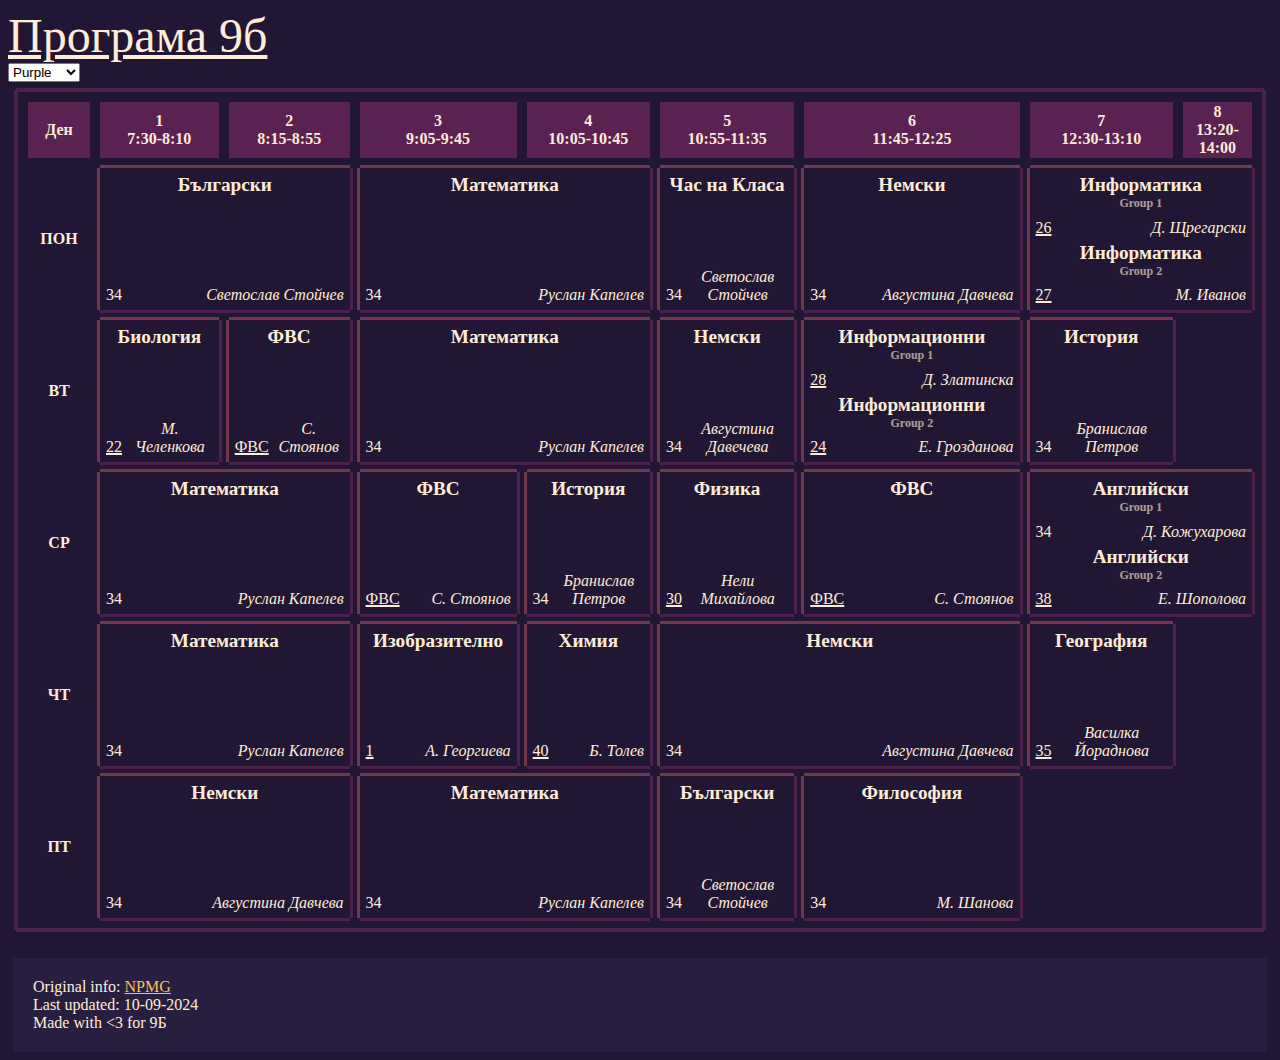
<file: Time Table.html>
<!DOCTYPE html>
<html>
<meta charset="UTF-8"> 
<link rel="stylesheet" href="./style.css">
<body>
<div class="time-table-class-name">Програма 9б</div>
<select id="style-switcher">
	    <option value="style.css">Purple</option>
	<option value="theme 4-2.css">Purple 2</option>
	<option value="theme 3-2.css">Green</option>
	<option value="theme 5-1.css">Green 2</option>
	<option value="theme 1-3.css">Blue</option>
</select>
<script src="theme-switcher.js"></script>
<div class="time-table-container">
	<table class="time-table">
		<thead>
			<tr>
				<th class="day">Ден</th>
				<th>
					<div class="crazy">
						1<br>7:30-8:10
					</div>
				</th>
				<th>
					<div class="crazy">
						2<br>8:15-8:55
					</div>
				</th>
				<th>3<br>9:05-9:45</th>
				<th>4<br>10:05-10:45</th>
				<th>5<br>10:55-11:35</th>
				<th>6<br>11:45-12:25</th>
				<th>7<br>12:30-13:10</th>
				<th>8<br>13:20-14:00</th>
			</tr>
		</thead>
		<tbody>
			<tr>
				<th>ПОН</th>
				<td colspan="2">
					<div class="lesson">
						<div class="lesson-subject">
							Български
						</div>
						<div class="lesson-info">
							<div class="lesson-room">
								34
							</div>
							<div class="lesson-teacher">
								Светослав Стойчев
							</div>
						</div>
					</div>
				</td>
				<td colspan="2">
					<div class="lesson">
						<div class="lesson-subject">
							Математика
						</div>
						<div class="lesson-info">
							<div class="lesson-room">
								34
							</div>
							<div class="lesson-teacher">
								Руслан Капелев
							</div>
						</div>
					</div>
				</td>
				<td>
					<div class="lesson">
						<div class="lesson-subject">
							Час на Класа
						</div>
						<div class="lesson-info">
							<div class="lesson-room">
								34
							</div>
							<div class="lesson-teacher">
								Светослав Стойчев
							</div>
						</div>
					</div>
				</td>
				<td>
					<div class="lesson">
						<div class="lesson-subject">
							Немски
						</div>
						<div class="lesson-info">
							<div class="lesson-room">
								34
							</div>
							<div class="lesson-teacher">
								Августина Давчева
							</div>
						</div>
					</div>
				</td>
				<td colspan="2">
					<div class="lesson">
						<div class="lesson-subject">
							Информатика<br><div class="group-text">Group 1</div>
						</div>
						<div class="lesson-info">
							<div class="lesson-room diff">
								26
							</div>
							<div class="lesson-teacher">
								Д. Щрегарски
							</div>
						</div>
						<div class="lesson-subject top-padding">
							Информатика<br><div class="group-text">Group 2</div>
						</div>
						<div class="lesson-info">
							<div class="lesson-room diff">
								27
							</div>
							<div class="lesson-teacher">
								М. Иванов
							</div>
						</div>
					</div>
				</td>
			</tr>
			<tr>
				<th>ВТ </th>
				<td>
					<div class="lesson">
						<div class="lesson-subject">
							Биология
						</div>
						<div class="lesson-info">
							<div class="lesson-room diff">
								22
							</div>
							<div class="lesson-teacher">
								М. Челенкова
							</div>
						</div>
					</div>
				</td>
				<td>
					<div class="lesson">
						<div class="lesson-subject">
							ФВС
						</div>
						<div class="lesson-info">
							<div class="lesson-room diff">
								ФВС
							</div>
							<div class="lesson-teacher">
								С. Стоянов
							</div>
						</div>
					</div>
				</td>
				<td colspan="2">
					<div class="lesson">
						<div class="lesson-subject">
							Математика
						</div>
						<div class="lesson-info">
							<div class="lesson-room">
								34
							</div>
							<div class="lesson-teacher">
								Руслан Капелев
							</div>
						</div>
					</div>
				</td>
				<td>
					<div class="lesson">
						<div class="lesson-subject">
							Немски
						</div>
						<div class="lesson-info">
							<div class="lesson-room">
								34
							</div>
							<div class="lesson-teacher">
								Августина Давечева
							</div>
						</div>
					</div>
				</td>
				<td>
					<div class="lesson">
						<div class="lesson-subject">
							Информационни<br><div class="group-text">Group 1</div>
						</div>
						<div class="lesson-info">
							<div class="lesson-room diff">
								28
							</div>
							<div class="lesson-teacher">
								Д. Златинска
							</div>
						</div>
						<div class="lesson-subject top-padding">
							Информационни<br><div class="group-text">Group 2</div>
						</div>
						<div class="lesson-info">
							<div class="lesson-room diff">
								24
							</div>
							<div class="lesson-teacher">
								Е. Грозданова
							</div>
						</div>
					</div>
				</td>
				<td>
					<div class="lesson">
						<div class="lesson-subject">
							История
						</div>
						<div class="lesson-info">
							<div class="lesson-room">
								34
							</div>
							<div class="lesson-teacher">
								Бранислав Петров
							</div>
						</div>
					</div>
				</td>
			</tr>
			<tr>
				<th>СР</th>
				<td colspan="2">
					<div class="lesson">
						<div class="lesson-subject">
							Математика
						</div>
						<div class="lesson-info">
							<div class="lesson-room">
								34
							</div>
							<div class="lesson-teacher">
								Руслан Капелев
							</div>
						</div>
					</div>
				</td>
				<td>
					<div class="lesson">
						<div class="lesson-subject">
							ФВС
						</div>
						<div class="lesson-info">
							<div class="lesson-room diff">
								ФВС
							</div>
							<div class="lesson-teacher">
								С. Стоянов
							</div>
						</div>
					</div>
				</td>
				<td>
					<div class="lesson">
						<div class="lesson-subject">
							История
						</div>
						<div class="lesson-info">
							<div class="lesson-room">
								34
							</div>
							<div class="lesson-teacher">
								Бранислав Петров
							</div>
						</div>
					</div>
				</td>
				<td>
					<div class="lesson">
						<div class="lesson-subject">
							Физика
						</div>
						<div class="lesson-info">
							<div class="lesson-room diff">
								30
							</div>
							<div class="lesson-teacher">
								Нели Михайлова
							</div>
						</div>
					</div>
				</td>
				<td>
					<div class="lesson">
						<div class="lesson-subject">
							ФВС
						</div>
						<div class="lesson-info">
							<div class="lesson-room diff">
								ФВС
							</div>
							<div class="lesson-teacher">
								С. Стоянов
							</div>
						</div>
					</div>
				</td>
				<td colspan="2">
					<div class="lesson">
						<div class="lesson-subject">
							Английски<br><div class="group-text">Group 1</div>
						</div>
						<div class="lesson-info">
							<div class="lesson-room">
								34
							</div>
							<div class="lesson-teacher">
								Д. Кожухарова
							</div>
						</div>
						<div class="lesson-subject top-padding">
							Английски<br><div class="group-text">Group 2</div>
						</div>
						<div class="lesson-info">
							<div class="lesson-room diff">
								38
							</div>
							<div class="lesson-teacher">
								Е. Шополова
							</div>
						</div>
					</div>
				</td>
			</tr>
			<tr>
				<th>ЧТ</th>
				<td colspan="2">
					<div class="lesson">
						<div class="lesson-subject">
							Математика
						</div>
						<div class="lesson-info">
							<div class="lesson-room">
								34
							</div>
							<div class="lesson-teacher">
								Руслан Капелев
							</div>
						</div>
					</div>
				</td>
				<td>
					<div class="lesson">
						<div class="lesson-subject">
							Изобразително
						</div>
						<div class="lesson-info">
							<div class="lesson-room diff">
								1
							</div>
							<div class="lesson-teacher">
								А. Георгиева
							</div>
						</div>
					</div>
				</td>
				<td>
					<div class="lesson">
						<div class="lesson-subject">
							Химия
						</div>
						<div class="lesson-info">
							<div class="lesson-room diff">
								40
							</div>
							<div class="lesson-teacher">
								Б. Толев
							</div>
						</div>
					</div>
				</td>
				<td colspan="2">
					<div class="lesson">
						<div class="lesson-subject">
							Немски
						</div>
						<div class="lesson-info">
							<div class="lesson-room">
								34
							</div>
							<div class="lesson-teacher">
								Августина Давчева
							</div>
						</div>
					</div>
				</td>
				<td>
					<div class="lesson">
						<div class="lesson-subject">
							География
						</div>
						<div class="lesson-info">
							<div class="lesson-room diff">
								35
							</div>
							<div class="lesson-teacher">
								Василка Йораднова
							</div>
						</div>
					</div>
				</td>
			</tr>
			<tr>
				<th>ПТ</th>
				<td colspan="2">
					<div class="lesson">
						<div class="lesson-subject">
							Немски
						</div>
						<div class="lesson-info">
							<div class="lesson-room">
								34
							</div>
							<div class="lesson-teacher">
								Августина Давчева
							</div>
						</div>
					</div>
				</td>
				<td colspan="2">
					<div class="lesson">
						<div class="lesson-subject">
							Математика
						</div>
						<div class="lesson-info">
							<div class="lesson-room">
								34
							</div>
							<div class="lesson-teacher">
								Руслан Капелев
							</div>
						</div>
					</div></td>
				<td>
					<div class="lesson">
						<div class="lesson-subject">
							Български
						</div>
						<div class="lesson-info">
							<div class="lesson-room">
								34
							</div>
							<div class="lesson-teacher">
								Светослав Стойчев
							</div>
						</div>
					</div></td>
				<td>
					<div class="lesson">
						<div class="lesson-subject">
							Философия
						</div>
						<div class="lesson-info">
							<div class="lesson-room">
								34
							</div>
							<div class="lesson-teacher">
								М. Шанова
							</div>
						</div>
					</div>
				</td>
			</tr>
		</tbody>
	</table>
</div>

<div class="footer">
	Original info: <a href="https://npmg.edupage.org/timetable/" target="_blank">NPMG</a><br>
	Last updated: 10-09-2024<br>
	Made with &lt;3 for 9Б
</div>
</body>
</html>
</file>
<file: style.css>
:root {
  --content-text-color: #ffecd6;
  --content-link-color: #ffbd61;
  --content-visited-link-color: #fca23c;
  --article-background-color: #211735;
  --article-lighter-background-color: #281e3f;
  --article-border-color: #4e204c;
  --button-background-color: #12121a;
  --button-selected-background-color: var(--article-background-color);
  --button-top-border-color: #73374e;
  --button-left-border-color: var(--button-top-border-color);
  --button-bottom-border-color: #4e204c;
  --button-right-border-color: var(--button-bottom-border-color);
  --button-selected-border-color: #a24e53;
  --button-hover-top-border-color: #e77754;
  --button-hover-left-border-color: var(--button-hover-top-border-color);
  --button-hover-bottom-border-color: #a24e53;
  --button-hover-right-border-color: var(--button-hover-bottom-border-color);
  --button-hover-highlight-color: #ffc375;
  --toc-background-color: var(--button-background-color);
  --toc-border-color: var(--article-border-color);
  --toc-number-color: #f7b24280;
  --editor-tools-background-color: var(--article-lighter-background-color); 
  --editor-tools-border-color: var(--article-border-color);
  --editor-background-color: var(--button-background-color);
  --editor-number-line-color: #0006;
  --editor-file-delimiter-color: #ffecd680;
  --editor-file-parameter-color: #fcd399;
  --editor-file-color: var(--content-link-color);
  --site-notice-background-color: var(--toc-background-color);
  --category-links-background-color: var(--toc-background-color);
  --category-links-border-color: var(--article-border-color);
  --footer-background-color: var(--toc-background-color);
  --footer-border-color: var(--article-border-color);
  --tabber-background-color: var(--article-lighter-background-color);
  --tabber-border-color: var(--article-border-color);
  --table-header-color: #5a2251;
  --table-hover-color: #6b2a57;
}

body {
  background-color:var(--article-background-color);
  color: var(--content-text-color);
}

.time-table-container {
  width:100%;
  overflow-x:scroll; 
}

.time-table {
  display:table;
  text-align: center;
  overflow: hidden;
  margin:10px;
  color: #ffecd6;
  box-shadow:0 -2px var(--article-border-color),
             -2px 0 var(--article-border-color),
             2px 0 var(--article-border-color),
             0 2px var(--article-border-color),
             0 -2px 0 2px var(--article-border-color),
             2px 0 0 2px var(--article-border-color),
             -2px 0 0 2px var(--article-border-color),
             0 2px 0 2px var(--article-border-color);
  border-spacing:10px;
}

/* stickyness */
.time-table-container .time-table thead tr:nth-child(1) th:not(:hover) {
    position: sticky;
    top: 0;
    z-index: 2;
    background-color: var(--table-header-color);
}

.time-table tr:not(:nth-child(1)) {
    height: 75px;
}

.time-table tr th {
  height: 20px;
  min-height: 60px;
  max-height: 75px;
  min-width: 60px;
}

.time-table tr td {
  box-shadow:-3px 0px var(--button-top-border-color),
             0px -3px var(--button-top-border-color),
             3px 0px var(--article-border-color),
             0px 3px var(--article-border-color);
  border-spacing:10px;
}

.time-table tbody tr:hover,
.time-table tbody tr:active {
  background-color: var(--table-hover-color);
}
.time-table td:not(:nth-child(1)), th:not(:nth-child(1)) {
  position: relative;
  min-width: 100px;
}
.time-table td:nth-child(1), th:nth-child(1){
  max-width: 2.5em;
  margin-left:10px;
}

/* Hover box for individual cell*/
.time-table td:hover,
.time-table td:active {
  box-shadow:-3px 0px var(--button-hover-top-border-color),
             0px -3px var(--button-hover-top-border-color),
             3px 0px var(--button-selected-border-color),
             0px 3px var(--button-selected-border-color);
  background-color: var(--button-background-color);
  border: 10px;
}

/* Hover for column */
.time-table td:hover::after,
.time-table thead th:not(th.day):not(:empty):hover::after,
.time-table td:focus::after,
.time-table thead th:not(th.day):not(:empty):focus::after,
.time-table td:active::after,
.time-table thead th:not(th.day):not(:empty):active::after,
.time-table td:active::after,
.time-table thead th:not(th.day):not(:empty):active::after { 
  overflow-y: hidden;
  content: '';  
  height: 10000px;
  left: 0;
  position: absolute;  
  top: -5000px;
  width: 100%;
  z-index: -1;
}

.time-table td:hover::after,
.time-table th:not(th.day):hover::after,
.time-table td:active::after,
.time-table th:not(th.day):active::after {
  background-color: var(--table-hover-color);
}

.time-table-class-name {
  color:var(--content-text-color);
  font-size: 3em;
  text-decoration: underline;
}

.lesson { 
    height: 130px;
    display: flex;
    flex-wrap: wrap;
    padding: 5px;
    box-sizing:content-box;
    justify-content: space-between;
    /* background-color: black;*/
}

.lesson-double {
    /*height: 120px;*/
}

.lesson-subject {
    font-size: 1.2rem;
    font-weight: bold;
    flex-basis: 100%;
    text-align: center;
    /* background-color: blue; */
}

.lesson-teacher {
    font-style: italic;
    /*display: flex;
    align-self: end;*/
    /* background-color: green; */
}

.lesson-room {
   /* background-color: red;*/
}

.lesson-info {
    flex-grow: 1;
    display: flex;
    justify-content: space-between;
    align-items: end;
    column-gap: 5px;
}

.diff {
    text-decoration: underline 2px;
}

.top-padding {
    padding-top: 5px;
}

.group-text {
 color: var(--content-text-color);
 opacity: 62.5%;
 padding-bottom: 3px;
 font-size: 0.75rem;
}

a {
    color: var(--content-link-color);
}

a:visited {
    color: var(--content-visited-link-color);
}

.footer {
    padding: 20px;
    margin: 5px;
    margin-top: 20px;
    background-color: var(--article-lighter-background-color);
}
</file>
